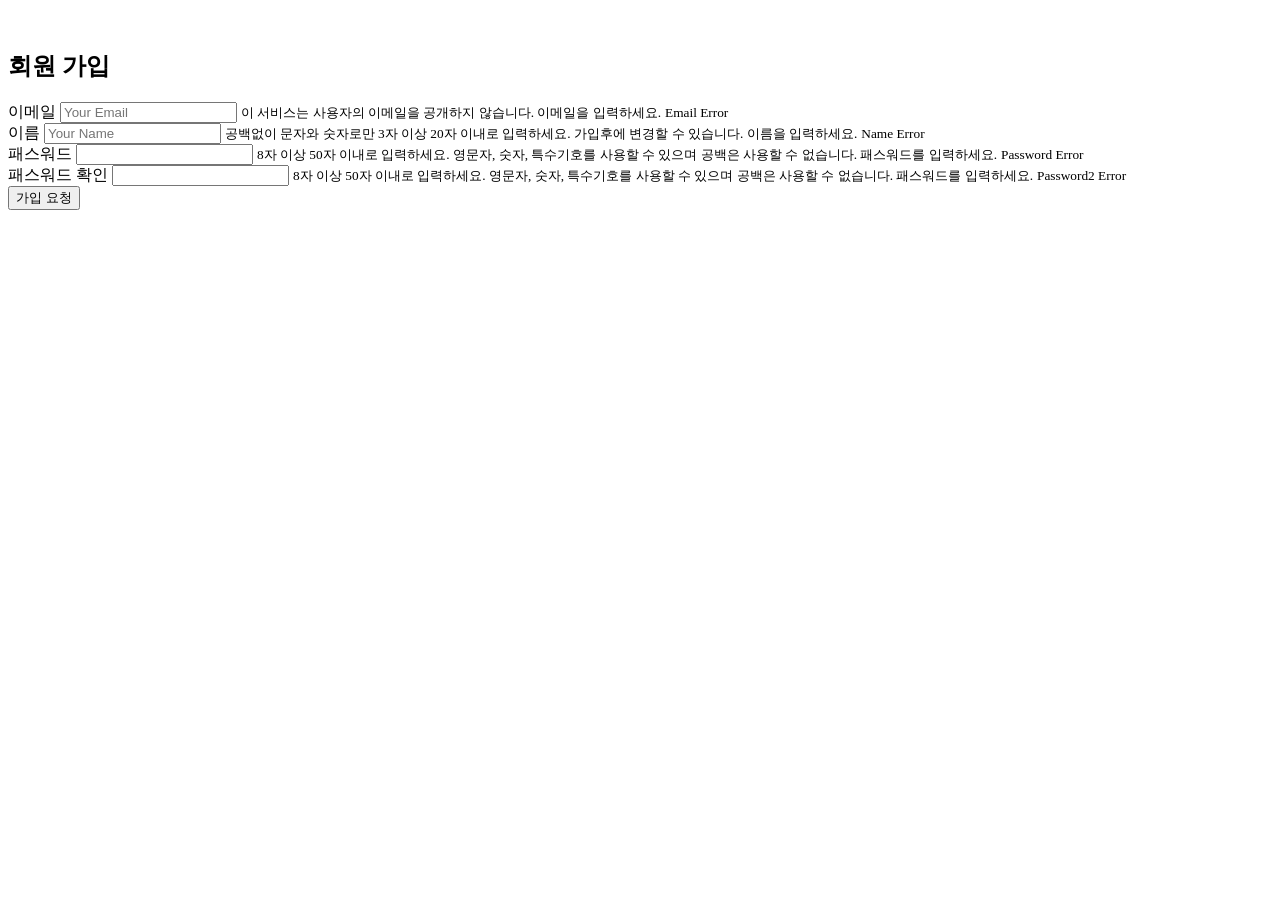
<file: src/main/resources/templates/join.html>
<!DOCTYPE html>
<html lang="en"
      xmlns:th="http://www.thymeleaf.org"
      xmlns:sec="http://www.thymeleaf.org/extras/spring-security">
<head th:replace="fragments/fragments.html :: head"></head>
<body>
<header th:replace="fragments/fragments.html :: header"></header>
<main id="main">
    <section id="contact" class="contact section-bg" style="margin-top: 50px;">
        <div class="container" data-aos="fade-up">

            <div class="section-title">
                <h2>회원 가입</h2>
            </div>

            <div class="row justify-content-center">
                <div class="col-lg-6 mt-4 mt-md-0">
                    <form th:action="@{/join}" th:object="${memberJoinForm}" method="post" role="form"
                          class="needs-validation php-email-form">
                        <div class="form-group">
                            <label for="email">이메일</label>
                            <input type="email" th:field="*{email}" class="form-control" name="email" id="email"
                                   placeholder="Your Email"/>
                            <small id="emailHelp" class="form-text text-muted">
                                이 서비스는 사용자의 이메일을 공개하지 않습니다.
                            </small>
                            <small class="invalid-feedback">이메일을 입력하세요.</small>
                            <small class="form-text text-danger" th:if="${#fields.hasErrors('email')}"
                                   th:errors="*{email}">Email
                                Error</small>
                        </div>
                        <div class="form-group">
                            <label for="name">이름</label>
                            <input type="text" th:field="*{name}" class="form-control" id="name"
                                   placeholder="Your Name"/>
                            <small id="nameHelp" class="form-text text-muted">
                                공백없이 문자와 숫자로만 3자 이상 20자 이내로 입력하세요. 가입후에 변경할 수 있습니다.
                            </small>
                            <small class="invalid-feedback">이름을 입력하세요.</small>
                            <small class="form-text text-danger" th:if="${#fields.hasErrors('name')}"
                                   th:errors="*{name}">Name Error</small>
                        </div>
                        <div class="form-group">
                            <label for="password">패스워드</label>
                            <input type="password" th:field="*{password}" class="form-control" name="password"
                                   id="password" autocomplete="on"/>
                            <small id="passwordHelp" class="form-text text-muted">
                                8자 이상 50자 이내로 입력하세요. 영문자, 숫자, 특수기호를 사용할 수 있으며 공백은 사용할 수 없습니다.
                            </small>
                            <small class="invalid-feedback">패스워드를 입력하세요.</small>
                            <small class="form-text text-danger" th:if="${#fields.hasErrors('password')}"
                                   th:errors="*{password}">Password
                                Error</small>
                        </div>
                        <div class="form-group">
                            <label for="password2">패스워드 확인</label>
                            <input type="password" th:field="*{password2}" class="form-control" name="password2"
                                   id="password2" autocomplete="on"/>
                            <small id="password22Help" class="form-text text-muted">
                                8자 이상 50자 이내로 입력하세요. 영문자, 숫자, 특수기호를 사용할 수 있으며 공백은 사용할 수 없습니다.
                            </small>
                            <small class="invalid-feedback">패스워드를 입력하세요.</small>
                            <small class="form-text text-danger" th:if="${#fields.hasErrors('password2')}"
                                   th:errors="*{password2}">Password2
                                Error</small>
                        </div>
                        <div class="form-group text-center">
                            <button type="submit">가입 요청</button>
                        </div>
                    </form>
                </div>
            </div>

        </div>
    </section><!-- End Contact Section -->

</main><!-- End #main -->
</body>
<footer th:replace="fragments/fragments.html :: footer"></footer>
<div th:replace="fragments/fragments.html::jsVendorFiles"></div>
<script th:replace="fragments/fragments.html::form-validation"></script>
</html>
</file>
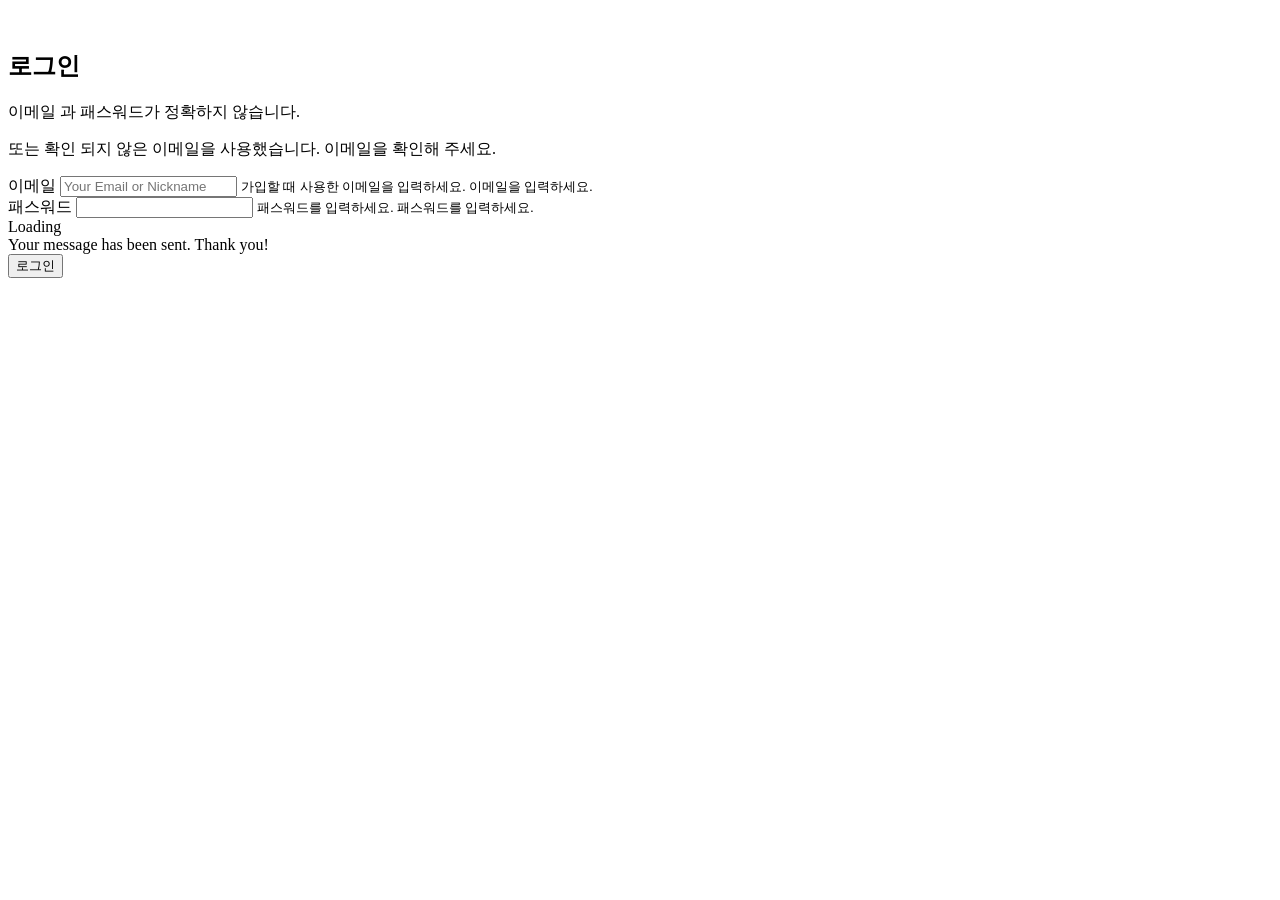
<file: src/main/resources/templates/login.html>
<!DOCTYPE html>
<html lang="en"
      xmlns:th="http://www.thymeleaf.org"
      xmlns:sec="http://www.thymeleaf.org/extras/spring-security">
<head th:replace="fragments/fragments.html :: head"></head>
<body>
<header th:replace="fragments/fragments.html :: header"></header>
<main id="main">
    <section id="contact" class="contact section-bg" style="margin-top: 50px;">
        <div class="container" data-aos="fade-up">

            <div class="section-title">
                <h2>로그인</h2>
            </div>

            <div class="row justify-content-center">
                <div th:if="${param.error}" class="alert alert-danger" role="alert">
                    <p>이메일 과 패스워드가 정확하지 않습니다.</p>
                    <p>또는 확인 되지 않은 이메일을 사용했습니다. 이메일을 확인해 주세요.</p>
                </div>

                <div class="col-lg-6 mt-4 mt-md-0">
                    <form th:action="@{/login}" method="post" role="form" class="needs-validation php-email-form">
                        <div class="form-group">
                            <label for="username">이메일</label>
                            <input type="text" name="username" class="form-control" id="username"
                                   placeholder="Your Email or Nickname"/>
                            <small id="nicknameHelp" class="form-text text-muted">
                                가입할 때 사용한 이메일을 입력하세요.
                            </small>
                            <small class="invalid-feedback">이메일을 입력하세요.</small>

                        </div>
                        <div class="form-group">
                            <label for="password">패스워드</label>
                            <input type="password" name="password" class="form-control" id="password" autocomplete="on"/>
                            <small id="passwordHelp" class="form-text text-muted">
                                패스워드를 입력하세요.
                            </small>
                            <small class="invalid-feedback">패스워드를 입력하세요.</small>
                        </div>

                        <div class="mb-3">
                            <div class="loading">Loading</div>
                            <div class="error-message"></div>
                            <div class="sent-message">Your message has been sent. Thank you!</div>
                        </div>
                        <div class="text-center">
                            <button type="submit">로그인</button>
                        </div>
                    </form>
                </div>
            </div>
        </div>
    </section><!-- End Contact Section -->
</main><!-- End #main -->
</body>
<footer th:replace="fragments/fragments.html :: footer"></footer>
<div th:replace="fragments/fragments.html::jsVendorFiles"></div>
<script th:replace="fragments/fragments.html::form-validation"></script>

</html>
</file>
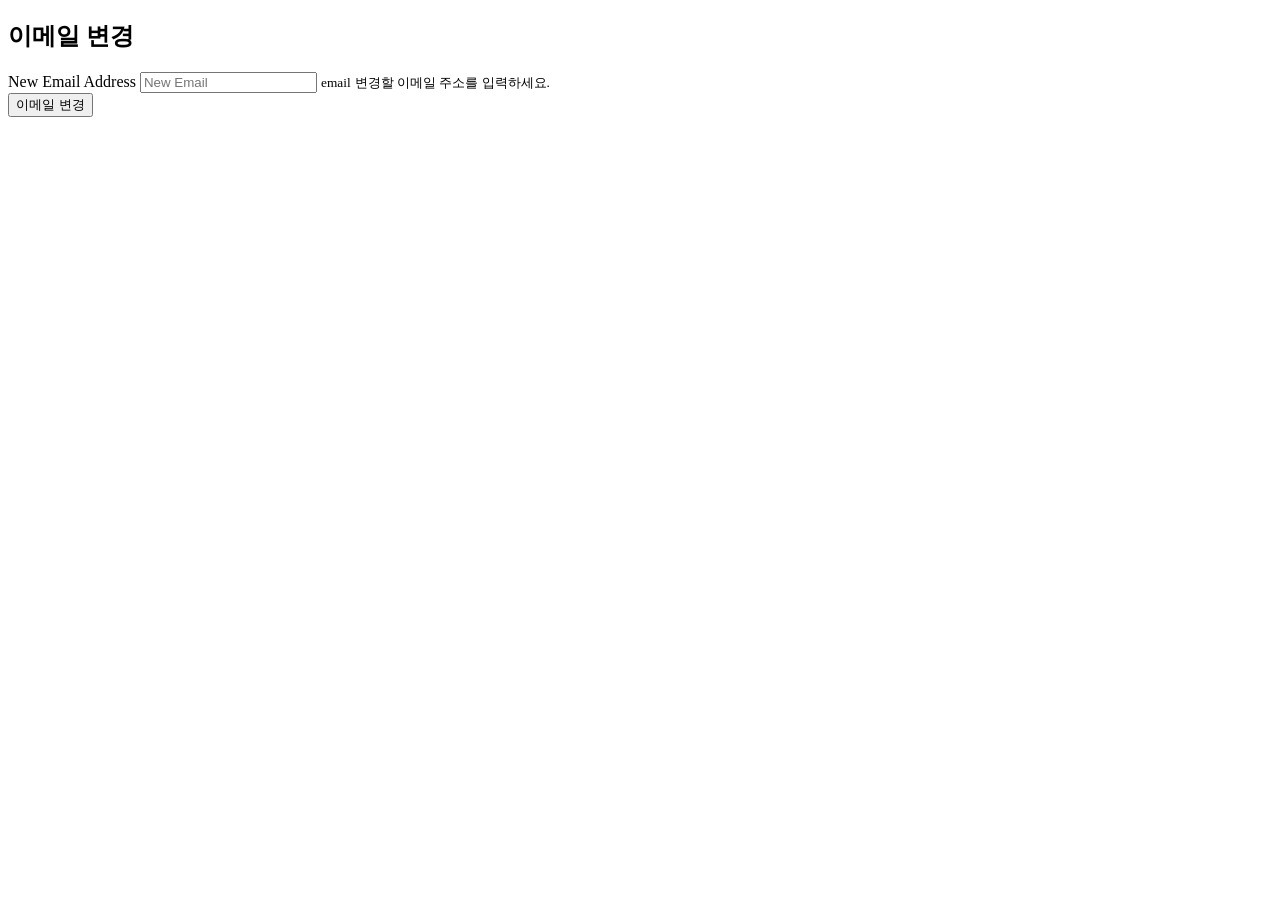
<file: src/main/resources/templates/users/changeEmail.html>
<!DOCTYPE html>
<html lang="en"
      xmlns:th="http://www.thymeleaf.org"
      xmlns:sec="http://www.thymeleaf.org/extras/spring-security">
<head th:replace="fragments/fragments.html :: head"></head>
<body>
<header th:replace="fragments/fragments.html :: header"></header>
<main id="main">
    <div class="container">
        <div class="section-title">
            <h2>이메일 변경</h2>
        </div>

        <div class="form-container contact">
            <form th:object="${changeEmailForm}" th:action="@{/members/change-email}" method="post"
                  class="php-email-form">
                <div class="form-group">
                    <label for="newEmail">New Email Address</label>
                    <input type="text" th:field="*{email}" name="email" class="form-control" id="newEmail" placeholder="New Email"/>
                    <small class="form-text text-danger" th:if="${#fields.hasErrors('email')}" th:errors="*{email}">email</small>
                    <small id="newEmailHelp" class="form-text text-muted">
                        변경할 이메일 주소를 입력하세요.
                    </small>
                </div>
                <div class="text-center">
                    <button type="submit">이메일 변경</button>
                </div>
            </form>
        </div>
    </div>
</main><!-- End #main -->
</body>
<footer th:replace="fragments/fragments.html :: footer"></footer>
<div th:replace="fragments/fragments.html::jsVendorFiles"></div>
</html>
</file>
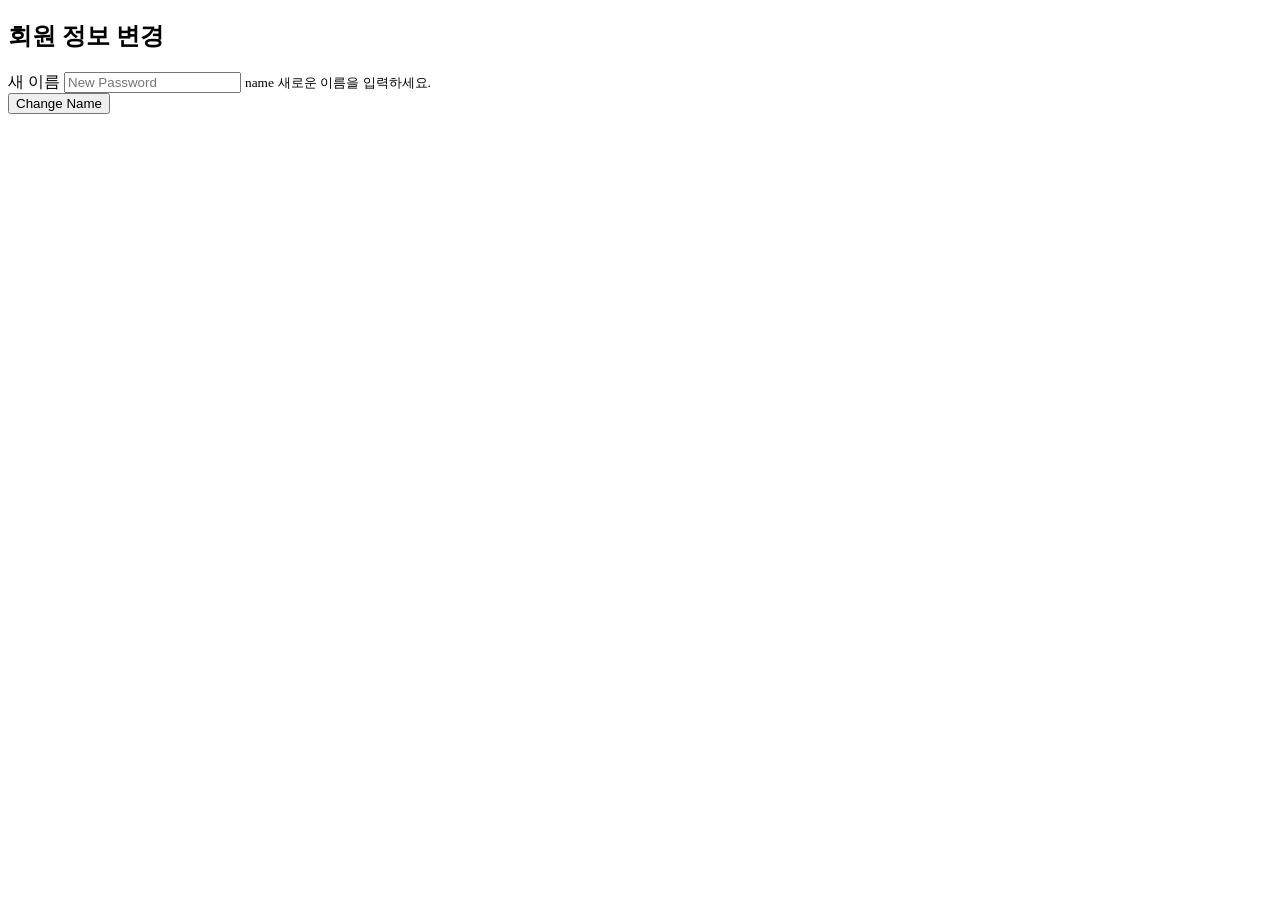
<file: src/main/resources/templates/users/changeName.html>
<!DOCTYPE html>
<html lang="en"
      xmlns:th="http://www.thymeleaf.org"
      xmlns:sec="http://www.thymeleaf.org/extras/spring-security">
<head th:replace="fragments/fragments.html :: head"></head>
<body>
<header th:replace="fragments/fragments.html :: header"></header>
<div th:replace="fragments/fragments.html :: message"></div>
<main id="main">
    <div class="section-title">
        <h2>회원 정보 변경</h2>
    </div>

    <div class="contact">
        <div class="form-container container">
            <form th:object="${changeNameForm}" th:action="@{/members/change-name}" method="post"
                  enctype="multipart/form-data" class="php-email-form">
                <div class="form-group">
                    <label for="newName">새 이름</label>
                    <input type="text" th:field="*{name}" name="name" class="form-control" id="newName"
                           placeholder="New Password"/>
                    <small class="form-text text-danger" th:if="${#fields.hasErrors('name')}"
                           th:errors="*{name}">name</small>
                    <small id="nameHelp" class="form-text text-muted">
                        새로운 이름을 입력하세요.
                    </small>
                </div>
                <div class="text-center">
                    <button type="submit">Change Name</button>
                </div>
            </form>
        </div>
    </div>

</main><!-- End #main -->
</body>
<footer th:replace="fragments/fragments.html :: footer"></footer>
<div th:replace="fragments/fragments.html::jsVendorFiles"></div>
</html>
</file>
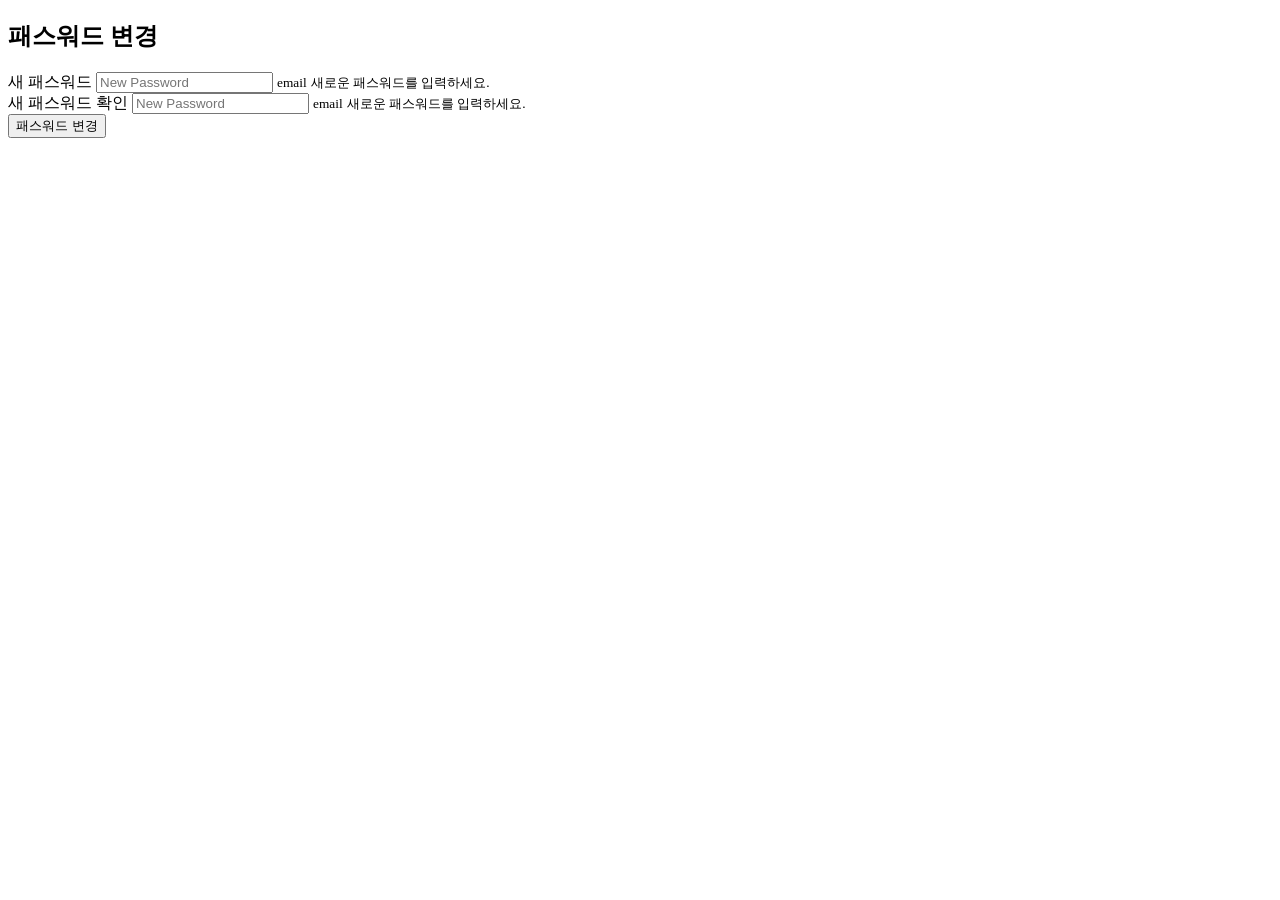
<file: src/main/resources/templates/users/changePassword.html>
<!DOCTYPE html>
<html lang="en"
      xmlns:th="http://www.thymeleaf.org"
      xmlns:sec="http://www.thymeleaf.org/extras/spring-security">
<head th:replace="fragments/fragments.html :: head"></head>
<body>
<header th:replace="fragments/fragments.html :: header"></header>
<main id="main">
    <div class="container">
        <div class="section-title">
            <h2>패스워드 변경</h2>
        </div>

        <div class="form-container contact">
            <form th:object="${changePasswordForm}" th:action="@{/members/change-password}" method="post" class="php-email-form">
                <div class="form-group">
                    <label for="newPassword">새 패스워드</label>
                    <input type="password" th:field="*{newPassword}" name="newPassword" class="form-control" id="newPassword" placeholder="New Password"/>
                    <small class="form-text text-danger" th:if="${#fields.hasErrors('newPassword')}" th:errors="*{newPassword}">email</small>
                    <small id="newPasswordHelp" class="form-text text-muted">
                        새로운 패스워드를 입력하세요.
                    </small>
                </div>
                <div class="form-group">
                    <label for="newPassword1">새 패스워드 확인</label>
                    <input type="password" th:field="*{newPassword1}" name="newPassword1" class="form-control" id="newPassword1" placeholder="New Password"/>
                    <small class="form-text text-danger" th:if="${#fields.hasErrors('newPassword1')}" th:errors="*{newPassword1}">email</small>
                    <small id="newPassword1Help" class="form-text text-muted">
                        새로운 패스워드를 입력하세요.
                    </small>
                </div>
                <div class="text-center"><button type="submit">패스워드 변경</button></div>
            </form>
        </div>

    </div>
</main><!-- End #main -->
</body>
<footer th:replace="fragments/fragments.html :: footer"></footer>
<div th:replace="fragments/fragments.html::jsVendorFiles"></div>
</html>
</file>
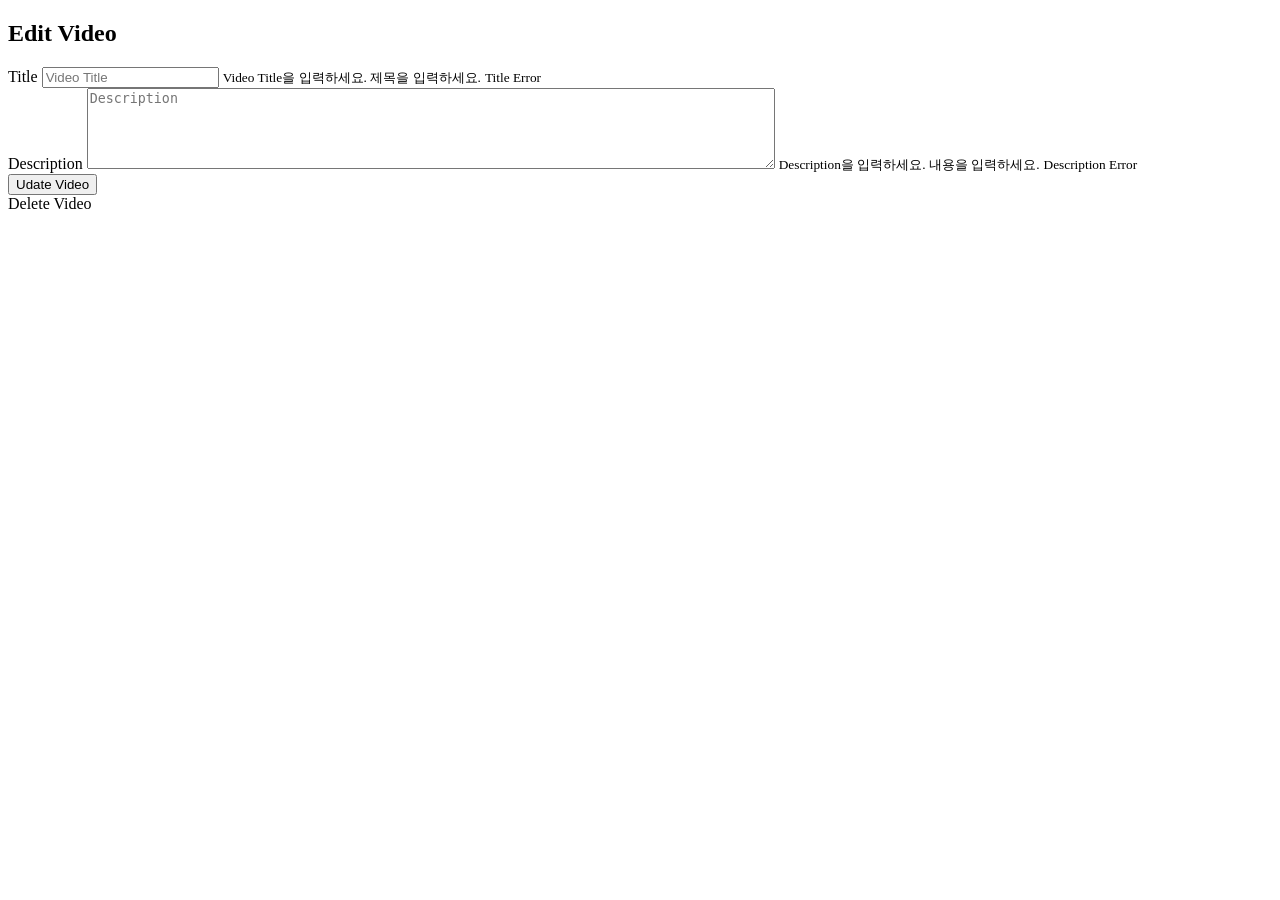
<file: src/main/resources/templates/videos/editVideo.html>
<!DOCTYPE html>
<html lang="en"
      xmlns:th="http://www.thymeleaf.org"
      xmlns:sec="http://www.thymeleaf.org/extras/spring-security">
<head th:replace="fragments/fragments.html :: head"></head>
<body>
<header th:replace="fragments/fragments.html :: header"></header>
<main id="main">
    <div class="section-title">
        <h2>Edit Video</h2>
    </div>

    <div class="contact">
        <div class="form-container container">
            <form th:object="${videoUpdateForm}" th:action="@{'/videos/' + ${id} + '/edit'}" th:method="put"
                  class="php-email-form">
                <div class="form-group">
                    <label for="title">Title</label>
                    <input type="text" th:field="*{title}" name="title" class="form-control" id="title"
                           placeholder="Video Title"/>
                    <small id="titleHelp" class="form-text text-muted">
                        Video Title을 입력하세요.
                    </small>
                    <small class="invalid-feedback">제목을 입력하세요.</small>
                    <small class="form-text text-danger" th:if="${#fields.hasErrors('title')}" th:errors="*{title}">Title
                        Error</small>
                </div>

                <div class="form-group">
                    <label for="videoDescription">Description</label>
                    <textarea name="description" th:field="*{description}" placeholder="Description" rows="5" cols="83"
                              id="videoDescription"></textarea>
                    <small id="descriptionHelp" class="form-text text-muted">
                        Description을 입력하세요.
                    </small>
                    <small class="invalid-feedback">내용을 입력하세요.</small>
                    <small class="form-text text-danger" th:if="${#fields.hasErrors('description')}"
                           th:errors="*{description}">Description
                        Error</small>
                </div>

                <button type="submit">Udate Video</button>
            </form>
            <a th:href="@{'/videos/' + ${id} + '/delete'}" id="toDeleteVideoButton"
               class="form-container__link btn get-started-btn">
                Delete Video
            </a>
        </div>
    </div>
</main><!-- End #main -->
</body>
<footer th:replace="fragments/fragments.html :: footer"></footer>
<div th:replace="fragments/fragments.html::jsVendorFiles"></div>
</html>
</file>
